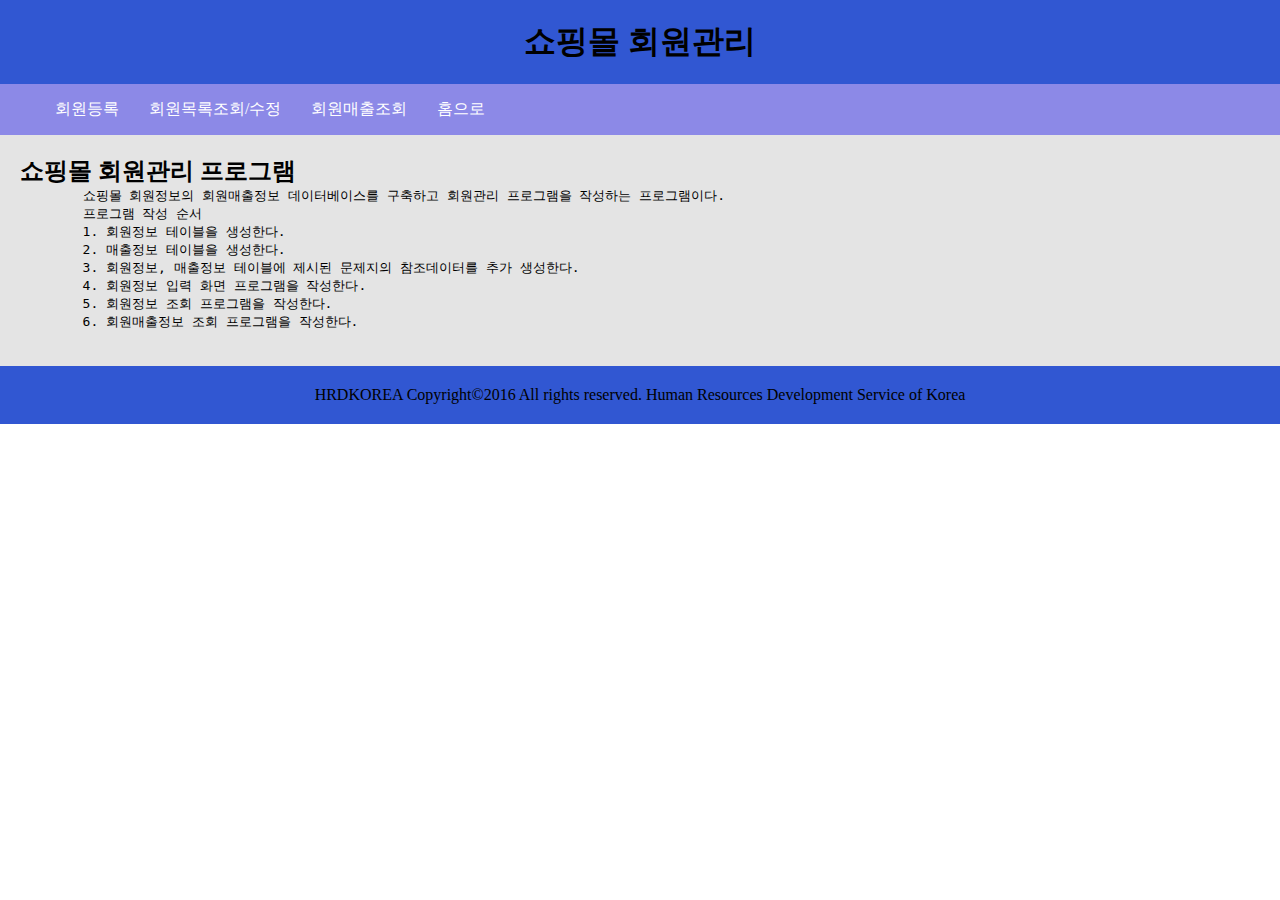
<file: src/main/webapp/resources/design/index.html>
<!DOCTYPE html>
<html lang="en">
<head>
    <meta charset="UTF-8">
    <title>Title</title>
    <link rel="stylesheet" href="../css/main.css">
</head>
<body>
<div id="header">
    <h1>쇼핑몰 회원관리</h1>
</div>
<div id="nav">
    <ul>
        <li>
            <a href="/save">회원등록</a>
        </li>
        <li>
            <a href="/list">회원목록조회/수정</a>
        </li>
        <li>
            <a href="/">회원매출조회</a>
        </li>
        <li>
            <a href="/">홈으로</a>
        </li>

    </ul>
</div>
<div id="section">
    <h2>쇼핑몰 회원관리 프로그램</h2>
    <pre>
        쇼핑몰 회원정보의 회원매출정보 데이터베이스를 구축하고 회원관리 프로그램을 작성하는 프로그램이다.
        프로그램 작성 순서
        1. 회원정보 테이블을 생성한다.
        2. 매출정보 테이블을 생성한다.
        3. 회원정보, 매출정보 테이블에 제시된 문제지의 참조데이터를 추가 생성한다.
        4. 회원정보 입력 화면 프로그램을 작성한다.
        5. 회원정보 조회 프로그램을 작성한다.
        6. 회원매출정보 조회 프로그램을 작성한다.
    </pre>
</div>
<div id="footer">
    <p>HRDKOREA Copyright&copy;2016 All rights reserved. Human Resources Development Service of Korea</p>
</div>
</body>
</html>
</file>
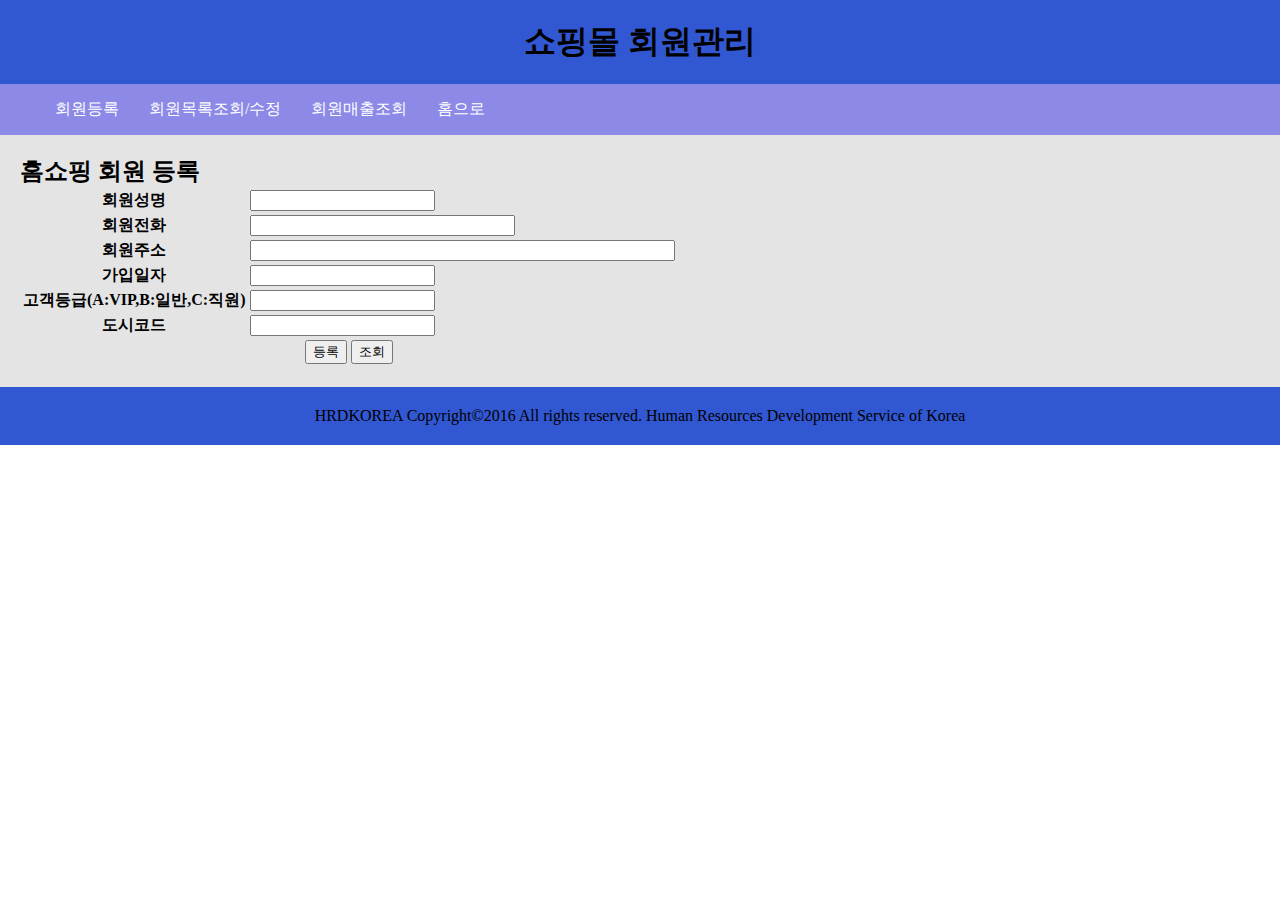
<file: src/main/webapp/resources/design/save.html>
<!DOCTYPE html>
<html lang="en">
<head>
    <meta charset="UTF-8">
    <title>Title</title>
  <link rel="stylesheet" href="../css/main.css">
</head>
<body>
<div id="header">
  <h1>쇼핑몰 회원관리</h1>
</div>
<div id="nav">
  <ul>
    <li>
      <a href="/save">회원등록</a>
    </li>
    <li>
      <a href="/list">회원목록조회/수정</a>
    </li>
    <li>
      <a href="/">회원매출조회</a>
    </li>
    <li>
      <a href="/">홈으로</a>
    </li>

  </ul>
</div>
<div id="section">
  <h2>홈쇼핑 회원 등록</h2>
  <form action="/save" method="post" name="saveForm">
    <table>
      <tr>
        <th>회원성명</th>
        <td>
          <input type="text" name="custname" id="cust-name">
        </td>
      </tr>
      <tr>
        <th>회원전화</th>
        <td>
          <input type="text" name="phone" id="phone" size="30">
        </td>
      </tr>
      <tr>
        <th>회원주소</th>
        <td>
          <input type="text" name="address" id="address" size="50">
        </td>
      </tr>
      <tr>
        <th>가입일자</th>
        <td>
          <input type="text" name="joindate" id="join-date">
        </td>
      </tr>
      <tr>
        <th>고객등급(A:VIP,B:일반,C:직원)</th>
        <td>
          <input type="text" name="grade" id="grade">
        </td>
      </tr>
      <tr>
        <th>도시코드</th>
        <td>
          <input type="text" name="city" id="city">
        </td>
      </tr>
      <tr>
        <td colspan="2" style="text-align: center">
          <input style="display: inline" type="button" onclick="input_check()" value="등록">
          <input style="display: inline" type="button" value="조회">
        </td>
      </tr>
    </table>
  </form>
</div>
<div id="footer">
  <p>HRDKOREA Copyright&copy;2016 All rights reserved. Human Resources Development Service of Korea</p>
</div>
</body>
<script>
  const input_check = () => {
      const custName = document.getElementById("cust-name");
      if (custName.value == "") {
        alert("이름을 입력해주세요");
        custName.focus();
      } else {
        document.saveForm.submit();
      }
  }
</script>
</html>
</file>
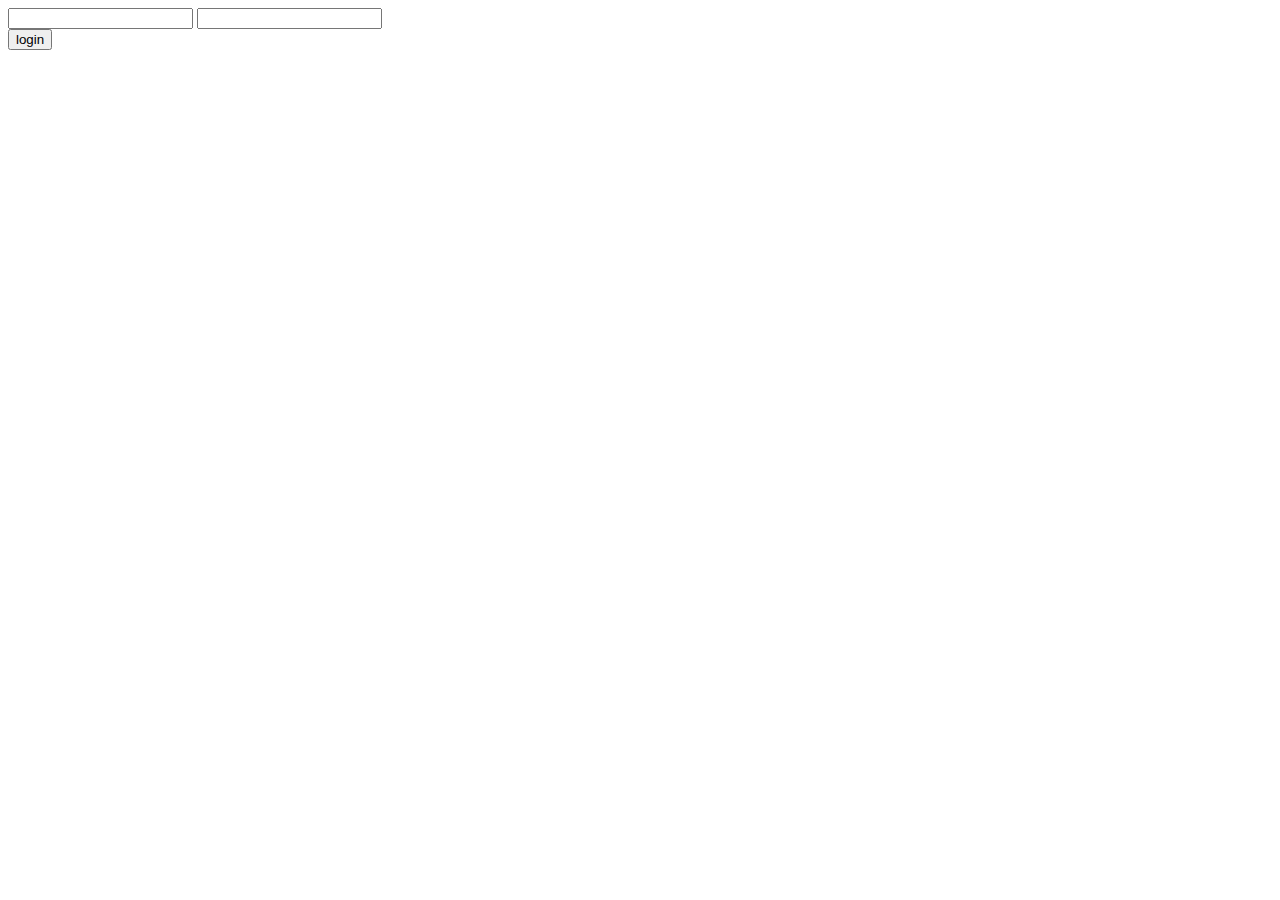
<file: src/main/webapp/resources/design/save2.html>
<!DOCTYPE html>
<html lang="en">
<head>
    <meta charset="UTF-8">
    <title>Title</title>
</head>
<body>
<form action="/save" method="post" id="save-form">
    <input type="text" name="email" id="email">
    <input type="text" name="password" id="password"> <br>
    <input type="submit" value="login">
</form>
</body>
<script>
    const saveForm = document.getElementById("save-form");
    saveForm.addEventListener("submit", function (e) {
        e.preventDefault(); // 해당 요소의 기본 동작을 수행하지 않을 때
        const email = document.getElementById("email");
        const password = document.getElementById("password");
        if (email.value == "") {
            alert("이메일을 입력하세요");
            email.focus();
        } else if(password.value == "") {
            alert("비밀번호를 입력하세요");
            password.focus();
        } else {
            saveForm.submit();
        }
    });
</script>
</html>
</file>
<file: src/main/webapp/resources/css/main.css>
* {
    box-sizing: border-box;
    margin: 0;
}

#header {
    background-color: #3157d2;
    text-align: center;
    padding: 20px;
}

#nav {
    background-color: #8c89e7;
}

#section {
    background-color: #e4e4e4;
    padding: 20px;
}

#footer {
    background-color: #3157d2;
    text-align: center;
    padding: 20px;
}

#nav ul {
    list-style-type: none;
    overflow: hidden;
}
#nav ul li {
    float: left;
}

#nav ul li a {
    display: inline-block;
    padding: 15px;
    text-decoration: none;
    color: white;
}
</file>
